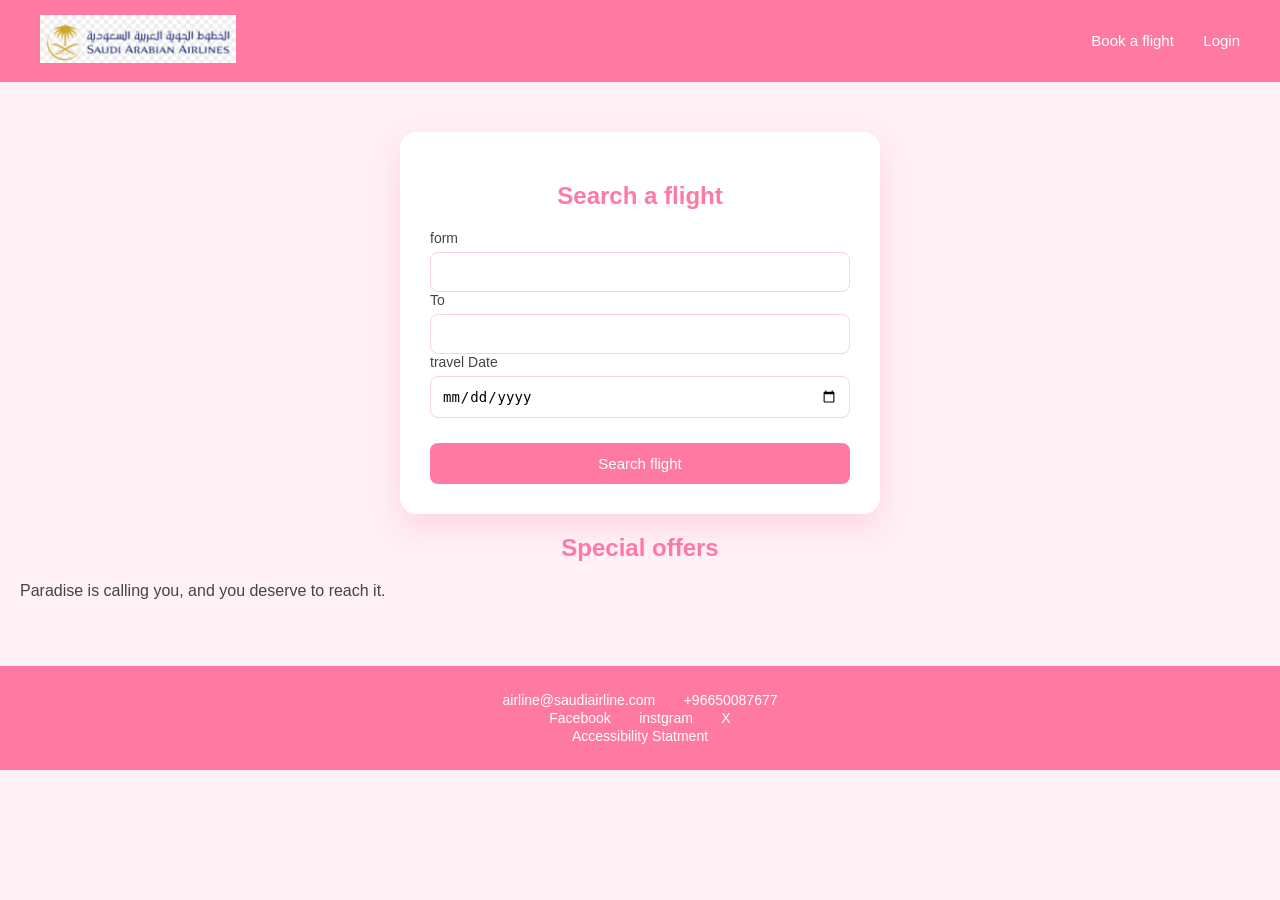
<file: index.html>
<!DOCTYPE html>
<html lang="en">
<head>

    <meta charset="UTF-8">
    <meta name="viewport" content="width=device-width, initial-scale=1.0">
    <title>SaudiAirline mangment</title>
    <link rel="stylesheet" href="style.css">

</head>

<body>

    <header>
        <div>
         <img src="logo.png" alt="logo"> 
        </div>

       <div>
        <nav>
            <a href="#">Book a flight</a>
            <a href="login.html"> Login </a>
        </nav>
       </div>
    </header>

<main>
<section class="search">
    <h1>Search a flight</h1>

   <form>
    <label for="form">form</label>
    <input id="form" type="text" required>

     <label for="to"> To </label>
    <input id="to" type="text" required>


  <label for="travelDate"> travel Date </label>
    <input id="travelDate" type="date" required>
<button>
    Search flight
</button>
   </form>
</section>

<section>
    <h2>Special offers</h2>
    <p>Paradise is calling you, and you deserve to reach it.</p>
</section>

</main>

<footer>
<div>
    <a href="mailto:airline@saudiairline.com">
        airline@saudiairline.com</a>
        <a href="tel:+96650087677">+96650087677</a>
</div>
<div>
   
</div>
<div>
 <div>
    <a href="">Facebook</a>
    <a href="">instgram</a>
    <a href="">X</a>
</div>
<div>
    <a href="http://">Accessibility Statment</a>
</div>
</div>

</footer>

</body>
</html>
</file>
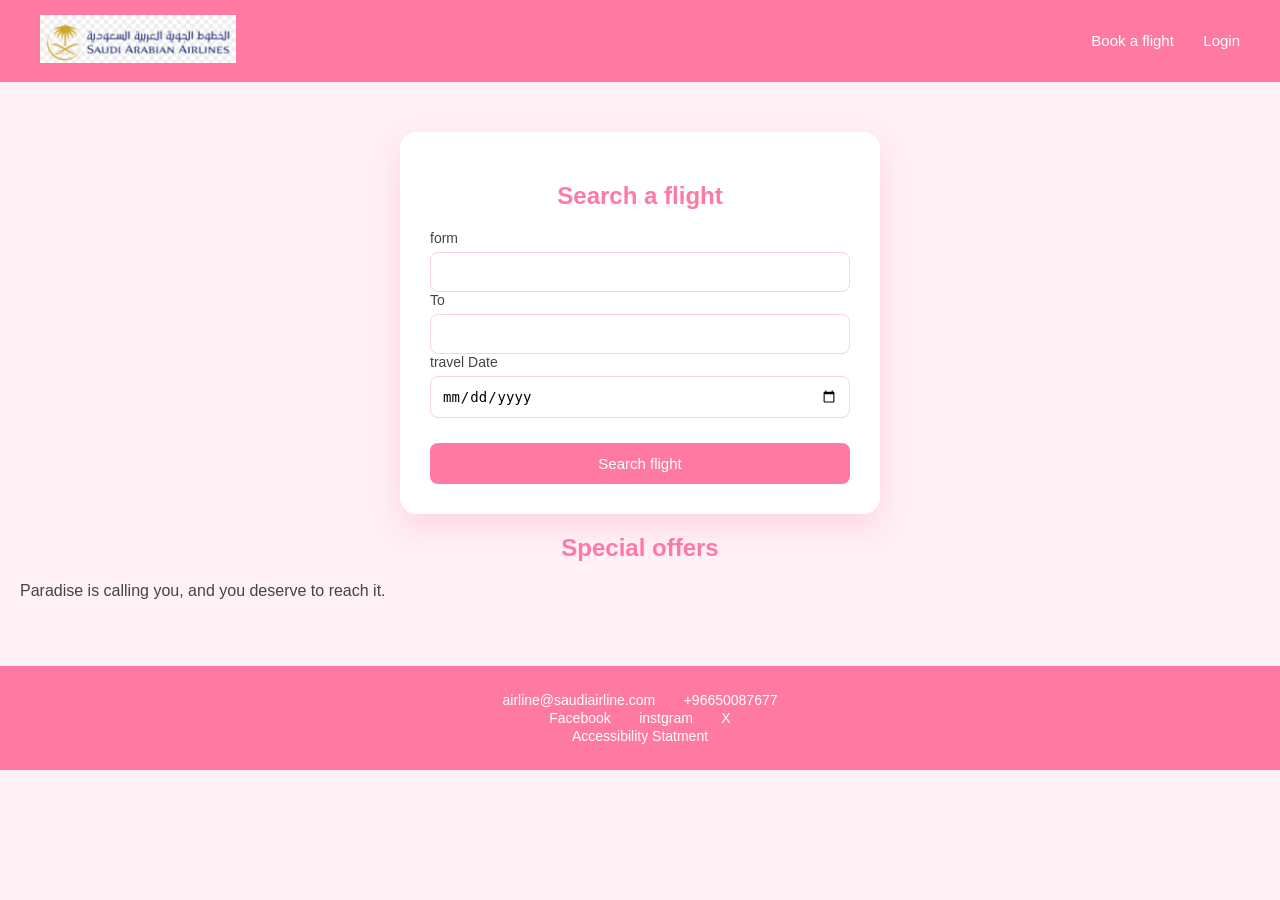
<file: home.html>
<!DOCTYPE html>
<html lang="en">
<head>

    <meta charset="UTF-8">
    <meta name="viewport" content="width=device-width, initial-scale=1.0">
    <title>SaudiAirline mangment</title>
    <link rel="stylesheet" href="style.css">

</head>

<body>

    <header>
        <div>
         <img src="logo.png" alt="logo"> 
        </div>

       <div>
        <nav>
            <a href="#">Book a flight</a>
            <a href="login.html"> Login </a>
        </nav>
       </div>
    </header>

<main>
<section class="search">
    <h1>Search a flight</h1>

   <form>
    <label for="form">form</label>
    <input id="form" type="text" required>

     <label for="to"> To </label>
    <input id="to" type="text" required>


  <label for="travelDate"> travel Date </label>
    <input id="travelDate" type="date" required>
<button>
    Search flight
</button>
   </form>
</section>

<section>
    <h2>Special offers</h2>
    <p>Paradise is calling you, and you deserve to reach it.</p>
</section>

</main>

<footer>
<div>
    <a href="mailto:airline@saudiairline.com">
        airline@saudiairline.com</a>
        <a href="tel:+96650087677">+96650087677</a>
</div>
<div>
   
</div>
<div>
 <div>
    <a href="">Facebook</a>
    <a href="">instgram</a>
    <a href="">X</a>
</div>
<div>
    <a href="http://">Accessibility Statment</a>
</div>
</div>

</footer>

</body>
</html>
</file>
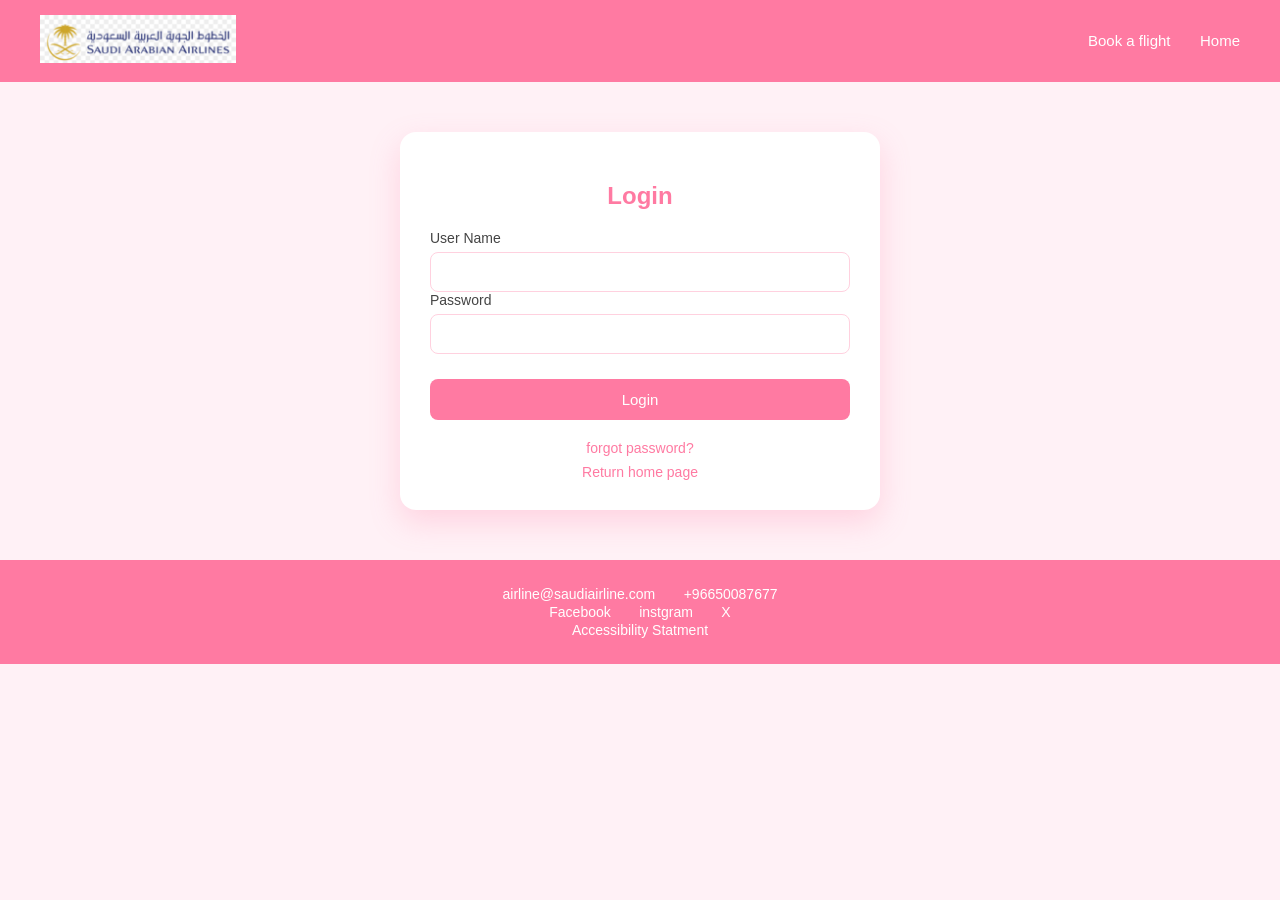
<file: login.html>
<!DOCTYPE html>
<html lang="en">
<head>

    <meta charset="UTF-8">
    <meta name="viewport" content="width=device-width, initial-scale=1.0">
    <title>SaudiAirline mangment</title>
    <link rel="stylesheet" href="style.css">

</head>

<body>

    <header>
        <div>
         <img src="logo.png" alt="logo"> 
        </div>

       <div>
        <nav>
            <a href="#">Book a flight</a>
            <a href="index.html"> Home </a>
        </nav>
       </div>
    </header>

<main>
<section class="search">
    <h1>Login</h1>

   <form>
    <label for="userName">User Name</label>
    <input id="userName" type="text" required>

     <label for="password"> Password </label>
    <input id="password" type="password" required>

<button>
   Login
</button>


   </form>


   <div>
    <a href="#">forgot password? </a>
    <a href="index.html">Return home page</a>
   </div>
</section>


</main>

<footer>
<div>
     <a href="mailto:airline@saudiairline.com">
        airline@saudiairline.com</a>
        <a href="tel:+96650087677">+96650087677</a>
</div>
<div>
    <a href="">Facebook</a>
    <a href="">instgram</a>
    <a href="">X</a>
</div>
<div>
    <a href="http://">Accessibility Statment</a>
</div>

</footer>

</body>

</html>
</file>
<file: style.css>
body {
    margin: 0;
    font-family: "Segoe UI", Arial, sans-serif;
    background-color: #fff1f6;
    color: #444;
}

header {
    background-color: #ff7aa2;
    padding: 15px 40px;
    display: flex;
    justify-content: space-between;
    align-items: center;
}

header img {
    height: 48px;
}

nav a {
    color: #ffffff;
    text-decoration: none;
    margin-left: 25px;
    font-size: 15px;
}

nav a:hover {
    opacity: 0.9;
}

main {
    padding: 50px 20px;
}

.search {
    background-color: #ffffff;
    max-width: 420px;
    margin: auto;
    padding: 30px;
    border-radius: 16px;
    box-shadow: 0 12px 30px rgba(255, 122, 162, 0.25);
}

h1, h2 {
    text-align: center;
    color: #ff7aa2;
    margin-bottom: 20px;
}

form {
    display: flex;
    flex-direction: column;
}

label {
    font-size: 14px;
    margin-bottom: 6px;
}

input {
    padding: 11px;
    border-radius: 8px;
    border: 1px solid #ffd1df;
    font-size: 14px;
}

input:focus {
    outline: none;
    border-color: #ff7aa2;
}

button {
    margin-top: 25px;
    padding: 12px;
    border: none;
    border-radius: 8px;
    background-color: #ff7aa2;
    color: white;
    font-size: 15px;
    cursor: pointer;
}

button:hover {
    background-color: #ff5f8f;
}

.search div {
    margin-top: 20px;
    text-align: center;
}

.search a {
    display: block;
    margin-top: 8px;
    color: #ff7aa2;
    text-decoration: none;
    font-size: 14px;
}

.search a:hover {
    text-decoration: underline;
}

footer {
    background-color: #ff7aa2;
    padding: 25px;
    text-align: center;
}

footer a {
    color: #ffffff;
    text-decoration: none;
    margin: 0 12px;
    font-size: 14px;
}

footer a:hover {
    opacity: 0.9;
}
</file>
